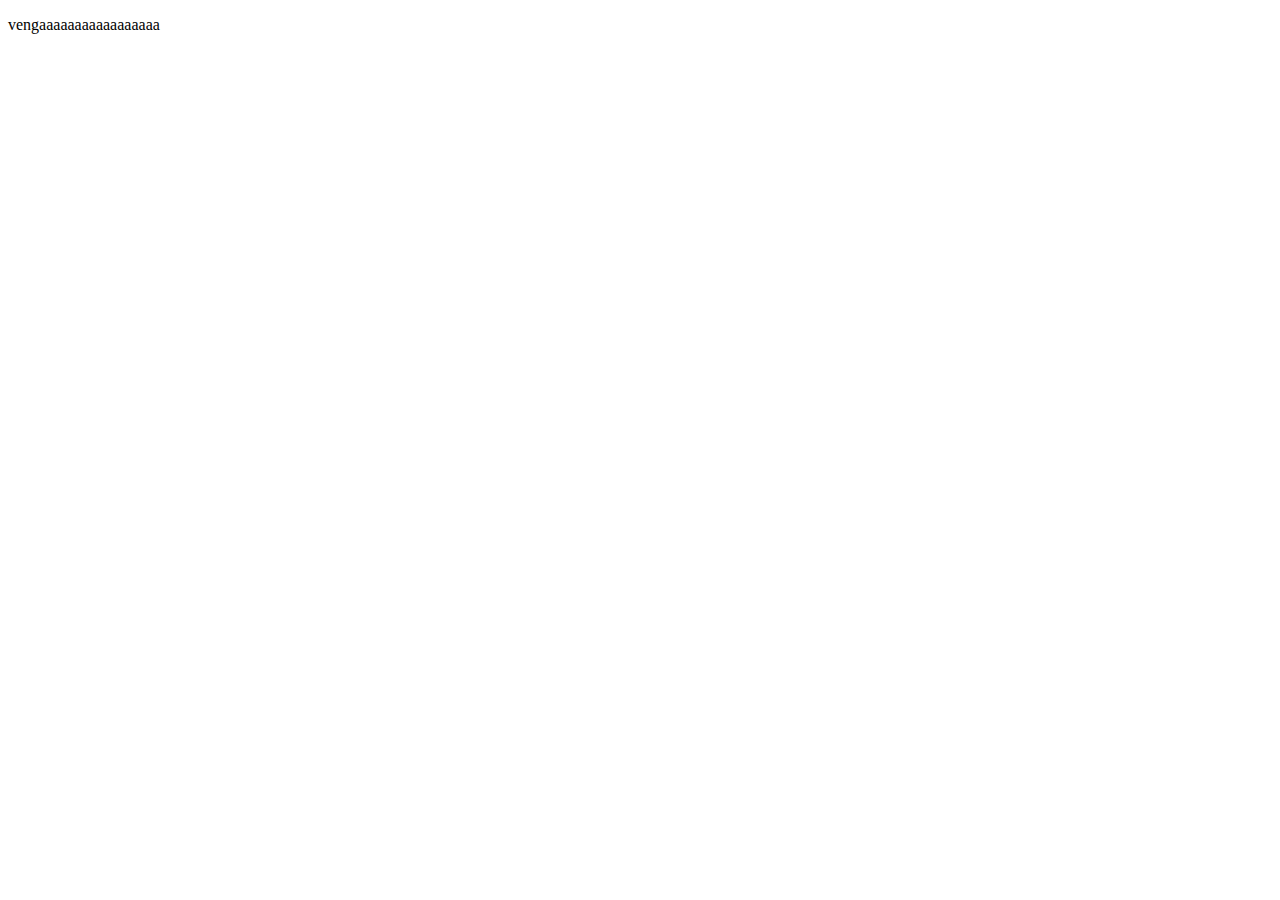
<file: prueba/prueba/venga.html>
<!DOCTYPE html>
<html lang="en">

<head>
    <meta charset="UTF-8">
    <meta name="viewport" content="width=device-width, initial-scale=1.0">
    <title>Document</title>
</head>

<body>
    <p>vengaaaaaaaaaaaaaaaaa</p>
</body>

</html>
</file>
